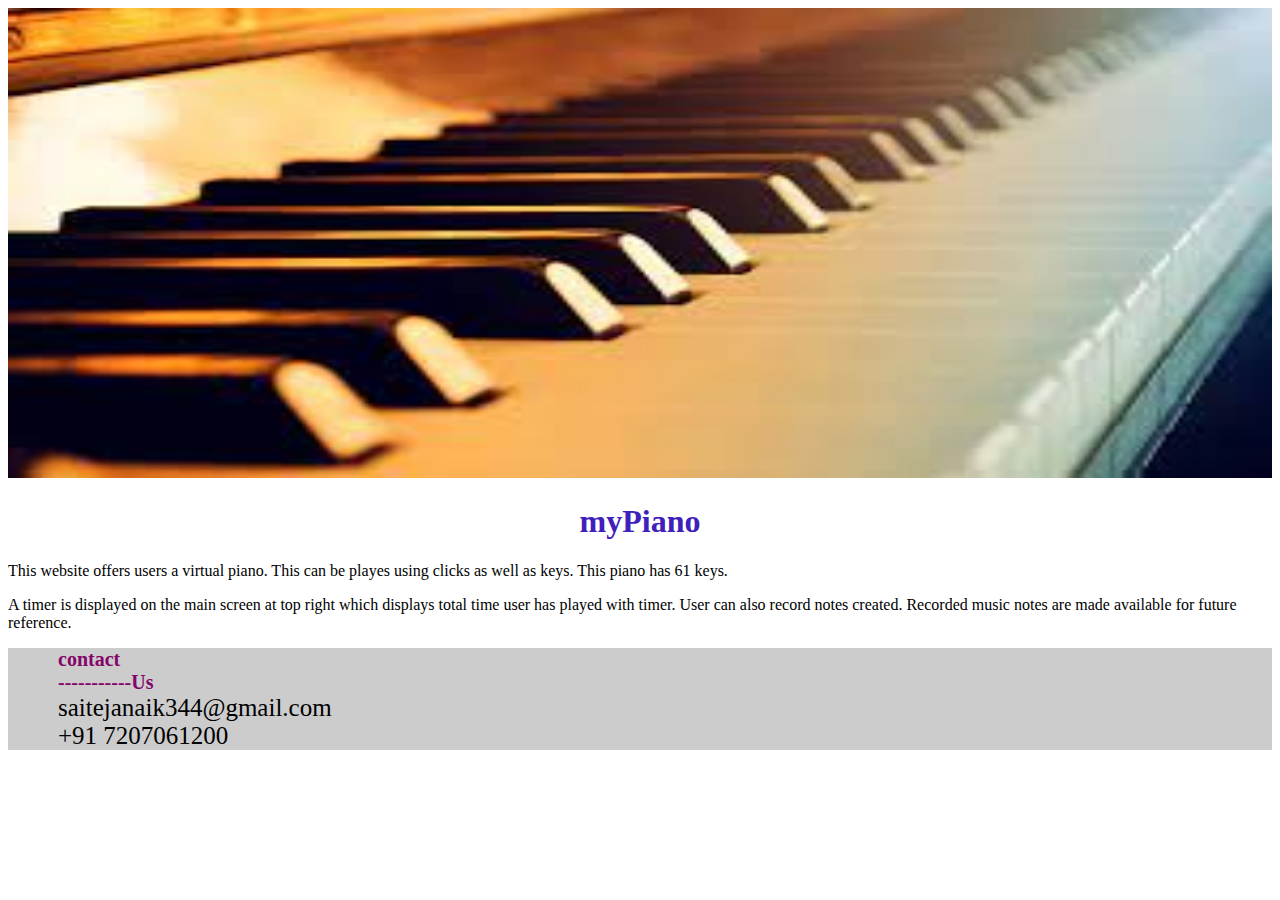
<file: about.html>
<!DOCTYPE html>
<html lang="en">
<head>
    <meta charset="UTF-8">
    <meta http-equiv="X-UA-Compatible" content="IE=edge">
    <meta name="viewport" content="width=device-width, initial-scale=1.0">
    <title>Document</title>
    <link rel="stylesheet" href="css/about.css">
</head>
<body>
    <img src="images/pianoimg.jfif" width="100%" height="470px">
    <h1>myPiano</h1>
    <div>
        <p id="para1">
            This website offers users a virtual piano.
            This can be playes using clicks as well as keys.
            This piano has 61 keys.
        </p>
        <p id="para2">
             A timer is displayed on the main screen at top right which displays total time user has played with timer. User can also record notes created.
             Recorded music notes are made available for future reference.
        </p>
        <div class="contact">
            <b>contact<br>-----------Us</b>
            <br>
            <span>saitejanaik344@gmail.com
                <br>
                +91 7207061200
            </span>
        </div>
    </div>
</body>
</html>
</file>
<file: css/about.css>
h1
{
    color: rgb(63, 32, 187);
    text-align: center;
}
.contact{
    background-color: #ccc;
    padding-left: 120px;
    font-size: 20px;
    padding-left: 50px;
    color: rgb(132, 6, 106);
    text-align: centre;
}
.contact span{
    color: black;
    font-size: 25px;
}
</file>
